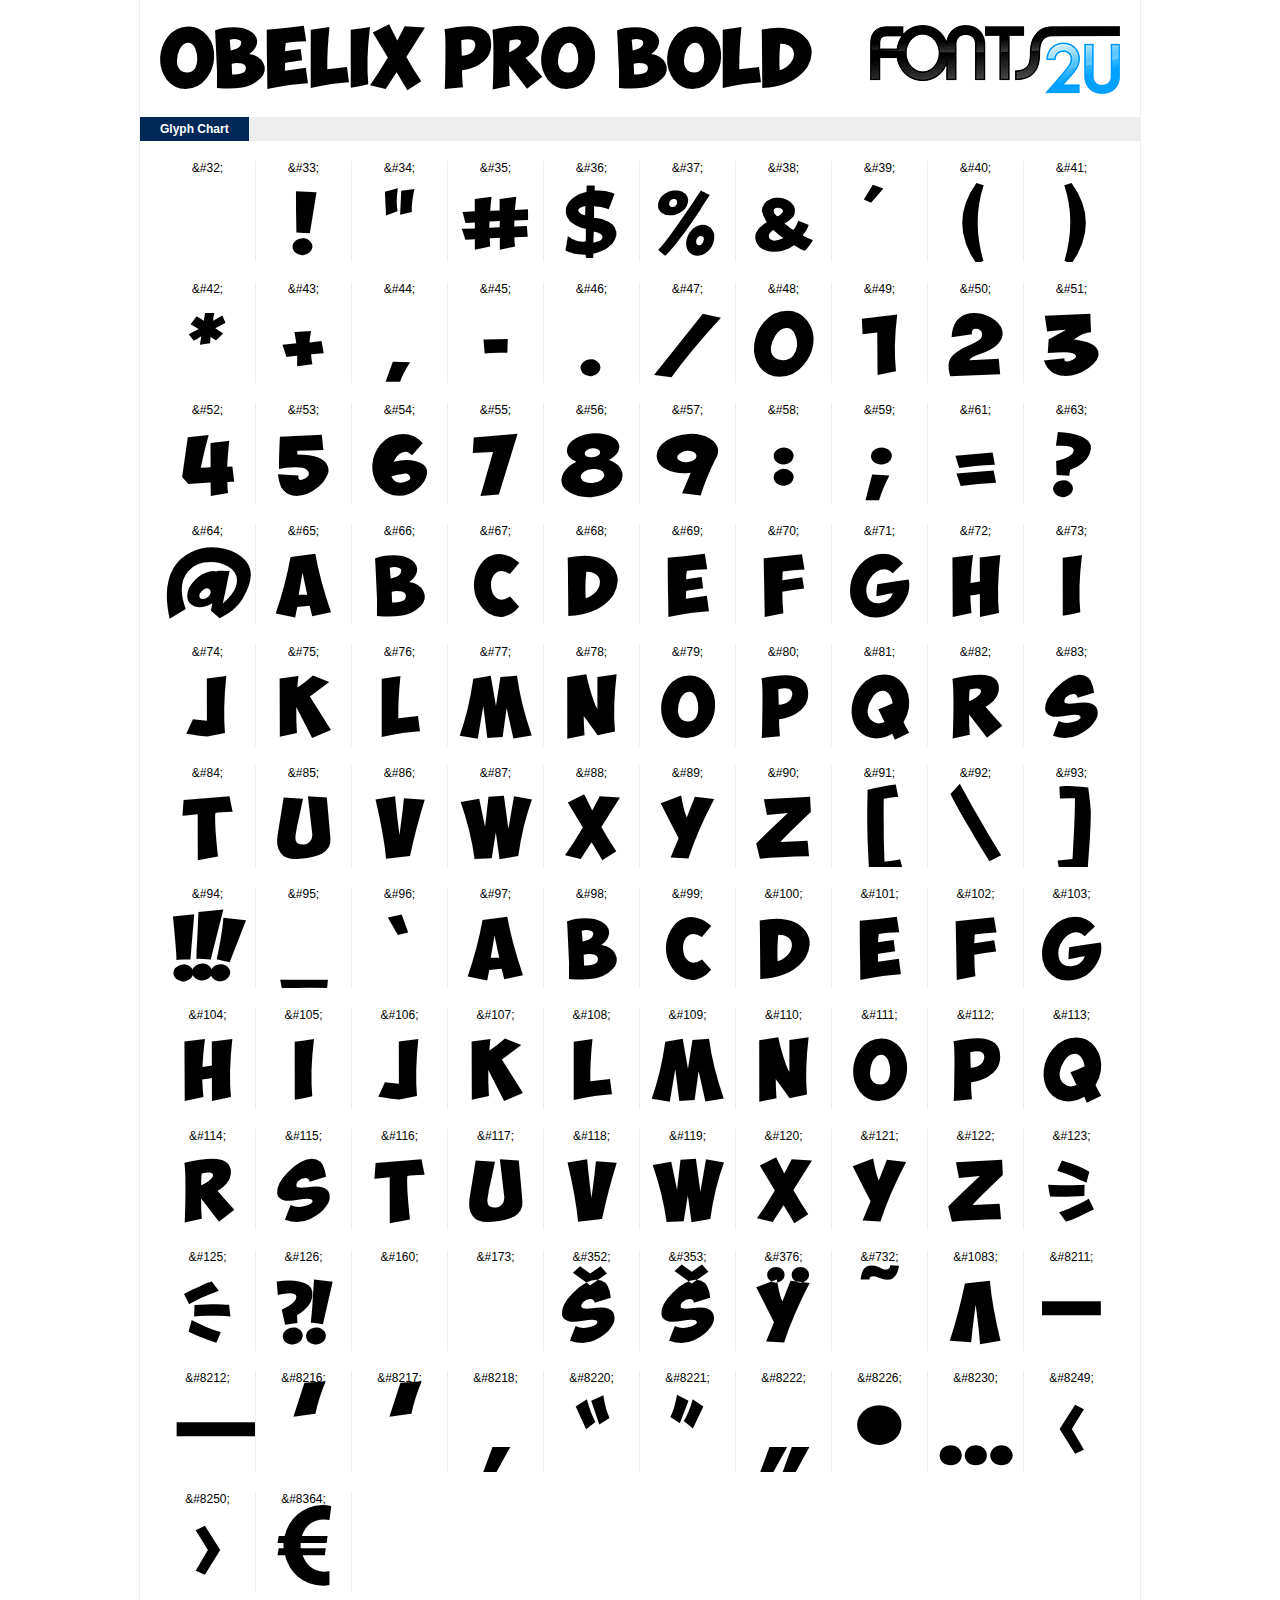
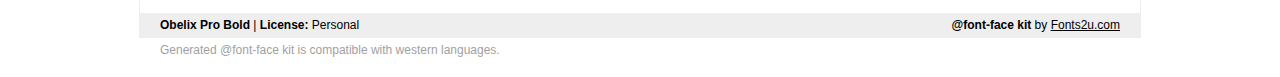
<file: prilip/r1/fonts/obelix_pro_bold/demo.html>
﻿<!DOCTYPE html PUBLIC "-//W3C//DTD XHTML 1.0 Strict//EN" "http://www.w3.org/TR/xhtml1/DTD/xhtml1-strict.dtd"> 

<html xmlns="http://www.w3.org/1999/xhtml"> 

  <head> 

    <title>Obelix Pro Bold @font-face kit sample</title> 
    <meta http-equiv="Content-Type" content="text/html; charset=utf-8" />
    
    <style media="screen" type="text/css">/*<![CDATA[*/@import 'stylesheet.css';/*]]>*/</style>
    <style media="screen" type="text/css">/*<![CDATA[*/@import 'demo-files/demo.css';/*]]>*/</style>
    <style type="text/css">#title,#glyphs p{font-family:"Obelix Pro Bold"}</style>

 </head> 
 
<body> 

	<div id="wrapper">
		<div id="title">
			Obelix Pro Bold		</div>
		<div id="logo">
			<a href="http://www.fonts2u.com" target="_blank"><img src="demo-files/fonts2u_logo.gif" width="250" height="69" alt="Fonts2u.com logo" /></a>
		</div>
		<div class="clr"></div>

		<div id="menu">
			<ul>
				<li class="selected"><a href="#glyphs">Glyph Chart</a></li>
			<ul>
			<div class="clr"></div>
		</div>

		<div id="content">
			
			<div id="glyphs">
				﻿<div class="g">&amp;#32;<p> </p></div>﻿<div class="g">&amp;#33;<p>!</p></div>﻿<div class="g">&amp;#34;<p>"</p></div>﻿<div class="g">&amp;#35;<p>#</p></div>﻿<div class="g">&amp;#36;<p>$</p></div>﻿<div class="g">&amp;#37;<p>%</p></div>﻿<div class="g">&amp;#38;<p>&</p></div>﻿<div class="g">&amp;#39;<p>'</p></div>﻿<div class="g">&amp;#40;<p>(</p></div>﻿<div class="g noborder">&amp;#41;<p>)</p></div><div class="clr"></div>﻿<div class="g">&amp;#42;<p>*</p></div>﻿<div class="g">&amp;#43;<p>+</p></div>﻿<div class="g">&amp;#44;<p>,</p></div>﻿<div class="g">&amp;#45;<p>-</p></div>﻿<div class="g">&amp;#46;<p>.</p></div>﻿<div class="g">&amp;#47;<p>/</p></div>﻿<div class="g">&amp;#48;<p>0</p></div>﻿<div class="g">&amp;#49;<p>1</p></div>﻿<div class="g">&amp;#50;<p>2</p></div>﻿<div class="g noborder">&amp;#51;<p>3</p></div><div class="clr"></div>﻿<div class="g">&amp;#52;<p>4</p></div>﻿<div class="g">&amp;#53;<p>5</p></div>﻿<div class="g">&amp;#54;<p>6</p></div>﻿<div class="g">&amp;#55;<p>7</p></div>﻿<div class="g">&amp;#56;<p>8</p></div>﻿<div class="g">&amp;#57;<p>9</p></div>﻿<div class="g">&amp;#58;<p>:</p></div>﻿<div class="g">&amp;#59;<p>;</p></div>﻿<div class="g">&amp;#61;<p>=</p></div>﻿<div class="g noborder">&amp;#63;<p>?</p></div><div class="clr"></div>﻿<div class="g">&amp;#64;<p>@</p></div>﻿<div class="g">&amp;#65;<p>A</p></div>﻿<div class="g">&amp;#66;<p>B</p></div>﻿<div class="g">&amp;#67;<p>C</p></div>﻿<div class="g">&amp;#68;<p>D</p></div>﻿<div class="g">&amp;#69;<p>E</p></div>﻿<div class="g">&amp;#70;<p>F</p></div>﻿<div class="g">&amp;#71;<p>G</p></div>﻿<div class="g">&amp;#72;<p>H</p></div>﻿<div class="g noborder">&amp;#73;<p>I</p></div><div class="clr"></div>﻿<div class="g">&amp;#74;<p>J</p></div>﻿<div class="g">&amp;#75;<p>K</p></div>﻿<div class="g">&amp;#76;<p>L</p></div>﻿<div class="g">&amp;#77;<p>M</p></div>﻿<div class="g">&amp;#78;<p>N</p></div>﻿<div class="g">&amp;#79;<p>O</p></div>﻿<div class="g">&amp;#80;<p>P</p></div>﻿<div class="g">&amp;#81;<p>Q</p></div>﻿<div class="g">&amp;#82;<p>R</p></div>﻿<div class="g noborder">&amp;#83;<p>S</p></div><div class="clr"></div>﻿<div class="g">&amp;#84;<p>T</p></div>﻿<div class="g">&amp;#85;<p>U</p></div>﻿<div class="g">&amp;#86;<p>V</p></div>﻿<div class="g">&amp;#87;<p>W</p></div>﻿<div class="g">&amp;#88;<p>X</p></div>﻿<div class="g">&amp;#89;<p>Y</p></div>﻿<div class="g">&amp;#90;<p>Z</p></div>﻿<div class="g">&amp;#91;<p>[</p></div>﻿<div class="g">&amp;#92;<p>\</p></div>﻿<div class="g noborder">&amp;#93;<p>]</p></div><div class="clr"></div>﻿<div class="g">&amp;#94;<p>^</p></div>﻿<div class="g">&amp;#95;<p>_</p></div>﻿<div class="g">&amp;#96;<p>`</p></div>﻿<div class="g">&amp;#97;<p>a</p></div>﻿<div class="g">&amp;#98;<p>b</p></div>﻿<div class="g">&amp;#99;<p>c</p></div>﻿<div class="g">&amp;#100;<p>d</p></div>﻿<div class="g">&amp;#101;<p>e</p></div>﻿<div class="g">&amp;#102;<p>f</p></div>﻿<div class="g noborder">&amp;#103;<p>g</p></div><div class="clr"></div>﻿<div class="g">&amp;#104;<p>h</p></div>﻿<div class="g">&amp;#105;<p>i</p></div>﻿<div class="g">&amp;#106;<p>j</p></div>﻿<div class="g">&amp;#107;<p>k</p></div>﻿<div class="g">&amp;#108;<p>l</p></div>﻿<div class="g">&amp;#109;<p>m</p></div>﻿<div class="g">&amp;#110;<p>n</p></div>﻿<div class="g">&amp;#111;<p>o</p></div>﻿<div class="g">&amp;#112;<p>p</p></div>﻿<div class="g noborder">&amp;#113;<p>q</p></div><div class="clr"></div>﻿<div class="g">&amp;#114;<p>r</p></div>﻿<div class="g">&amp;#115;<p>s</p></div>﻿<div class="g">&amp;#116;<p>t</p></div>﻿<div class="g">&amp;#117;<p>u</p></div>﻿<div class="g">&amp;#118;<p>v</p></div>﻿<div class="g">&amp;#119;<p>w</p></div>﻿<div class="g">&amp;#120;<p>x</p></div>﻿<div class="g">&amp;#121;<p>y</p></div>﻿<div class="g">&amp;#122;<p>z</p></div>﻿<div class="g noborder">&amp;#123;<p>{</p></div><div class="clr"></div>﻿<div class="g">&amp;#125;<p>}</p></div>﻿<div class="g">&amp;#126;<p>~</p></div>﻿<div class="g">&amp;#160;<p> </p></div>﻿<div class="g">&amp;#173;<p>­</p></div>﻿<div class="g">&amp;#352;<p>Š</p></div>﻿<div class="g">&amp;#353;<p>š</p></div>﻿<div class="g">&amp;#376;<p>Ÿ</p></div>﻿<div class="g">&amp;#732;<p>˜</p></div>﻿<div class="g">&amp;#1083;<p>л</p></div>﻿<div class="g noborder">&amp;#8211;<p>–</p></div><div class="clr"></div>﻿<div class="g">&amp;#8212;<p>—</p></div>﻿<div class="g">&amp;#8216;<p>‘</p></div>﻿<div class="g">&amp;#8217;<p>’</p></div>﻿<div class="g">&amp;#8218;<p>‚</p></div>﻿<div class="g">&amp;#8220;<p>“</p></div>﻿<div class="g">&amp;#8221;<p>”</p></div>﻿<div class="g">&amp;#8222;<p>„</p></div>﻿<div class="g">&amp;#8226;<p>•</p></div>﻿<div class="g">&amp;#8230;<p>…</p></div>﻿<div class="g noborder">&amp;#8249;<p>‹</p></div><div class="clr"></div>﻿<div class="g">&amp;#8250;<p>›</p></div>﻿<div class="g">&amp;#8364;<p>€</p></div>			</div>
			
			<div class="clr"></div>

		</div>

		<div id="footer">
			<div id="copyright"><strong>Obelix Pro Bold</strong> | <strong>License:</strong> Personal</div>
			<div id="generated"><strong>@font-face kit</strong> by <a href="http://www.fonts2u.com" target="_blank">Fonts2u.com</a></div>
			<div class="clr"></div>
		</div>
	</div>
	<div id="support">Generated @font-face kit is compatible with western languages.</div>

</body> 

</html>
</file>
